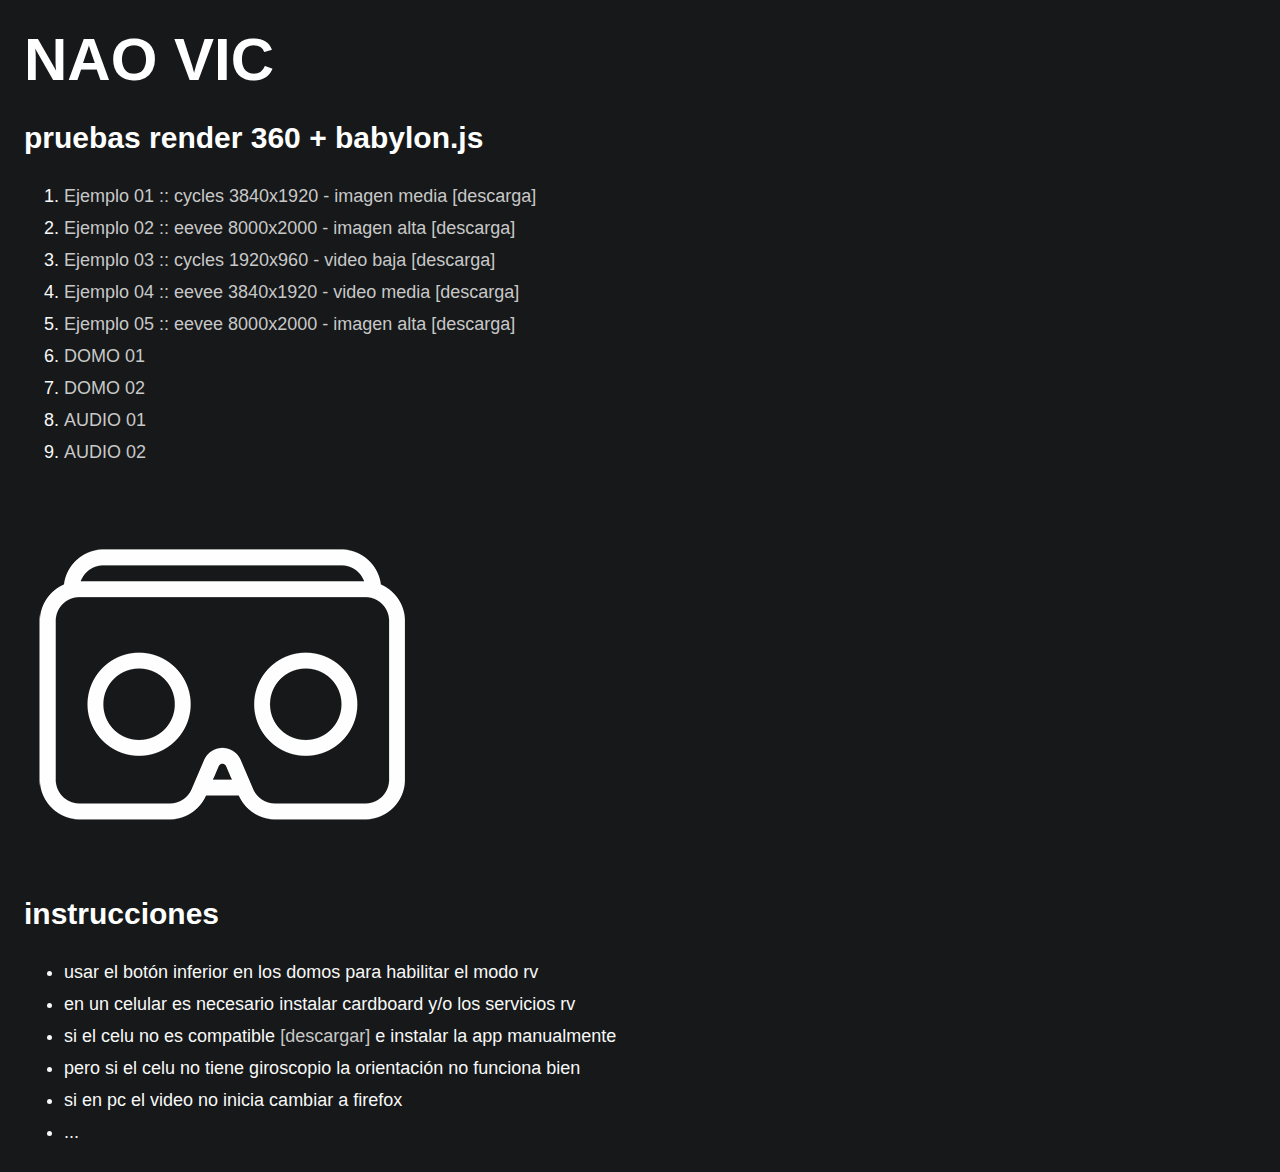
<file: test/index.html>
<!DOCTYPE html>
<html>

<head>
    <title>pruebas babylonjs</title>
    <link rel="stylesheet" href="styles.css">
    <meta charset="UTF-8">
</head>

<body>

<h1>nao vic</h1>

<h2>pruebas render 360 + babylon.js</h2>

    <ol>
    <li><a href="ejemplo_01.html">Ejemplo 01 :: cycles 3840x1920 - imagen media</a> 
        <a href="./textures/carton.jpg">[descarga]</a></li>
    <li><a href="ejemplo_02.html">Ejemplo 02 :: eevee 8000x2000 - imagen alta</a> 
        <a href="./textures/eevee_guardias.jpg">[descarga]</a></li>
    <li><a href="ejemplo_03.html">Ejemplo 03 :: cycles 1920x960 - video baja</a> 
        <a href="./videos/unvideo.mp4">[descarga]</a></li>
    <li><a href="ejemplo_04.html">Ejemplo 04 :: eevee 3840x1920 - video media</a> 
        <a href="./videos/video_eevee.mp4">[descarga]</a></li>
    <li><a href="ejemplo_05.html">Ejemplo 05 :: eevee 8000x2000 - imagen alta</a> 
        <a href="./textures/eevee_cubierta.jpg">[descarga]</a></li>
    <li><a href="domo_01.html">DOMO 01</a></li>
    <li><a href="domo_02.html">DOMO 02</a></li>
    <li><a href="audio_01.html">AUDIO 01</a></li>
    <li><a href="audio_02.html">AUDIO 02</a></li>
    </ol>

<img src="./textures/icono.png" width="400" height="400">

<h2>instrucciones</h2>

    <ul>
    <li>usar el botón inferior en los domos para habilitar el modo rv</li>
    <li>en un celular es necesario instalar cardboard y/o los servicios rv</li>
    <li>si el celu no es compatible <a href="https://apkpure.com/google-vr-services/com.google.vr.vrcore">[descargar]</a> e instalar la app manualmente</li>
    <li>pero si el celu no tiene giroscopio la orientación no funciona bien</li>
    <li>si en pc el video no inicia cambiar a firefox</li>
    <li>...</li>
    </ul>

</body>
</html>
</file>
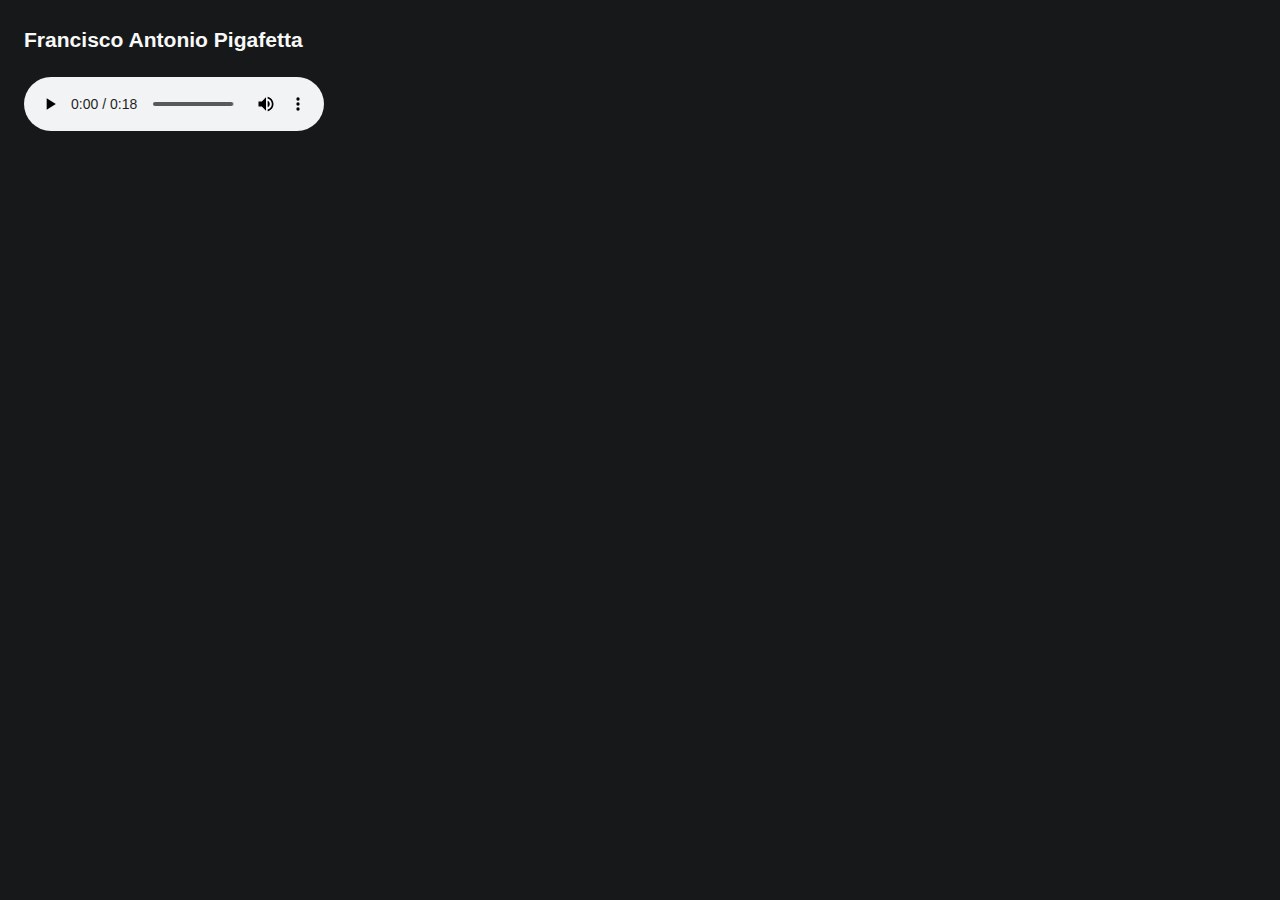
<file: test/audio_01.html>
<!DOCTYPE html>
<html>

<head>
    <title>prueba audio</title>
    <link rel="stylesheet" href="styles.css">
    <meta charset="UTF-8">
</head>

<body>

<h3>Francisco Antonio Pigafetta</h3>

<audio controls>
  <source src="./audio/pigafetta_01.ogg" type="audio/ogg">
  <source src="./audio/pigafetta_01.mp3" type="audio/mpeg">
El navegador no soporta este audio...
</audio>

 
</body>
</html>
</file>
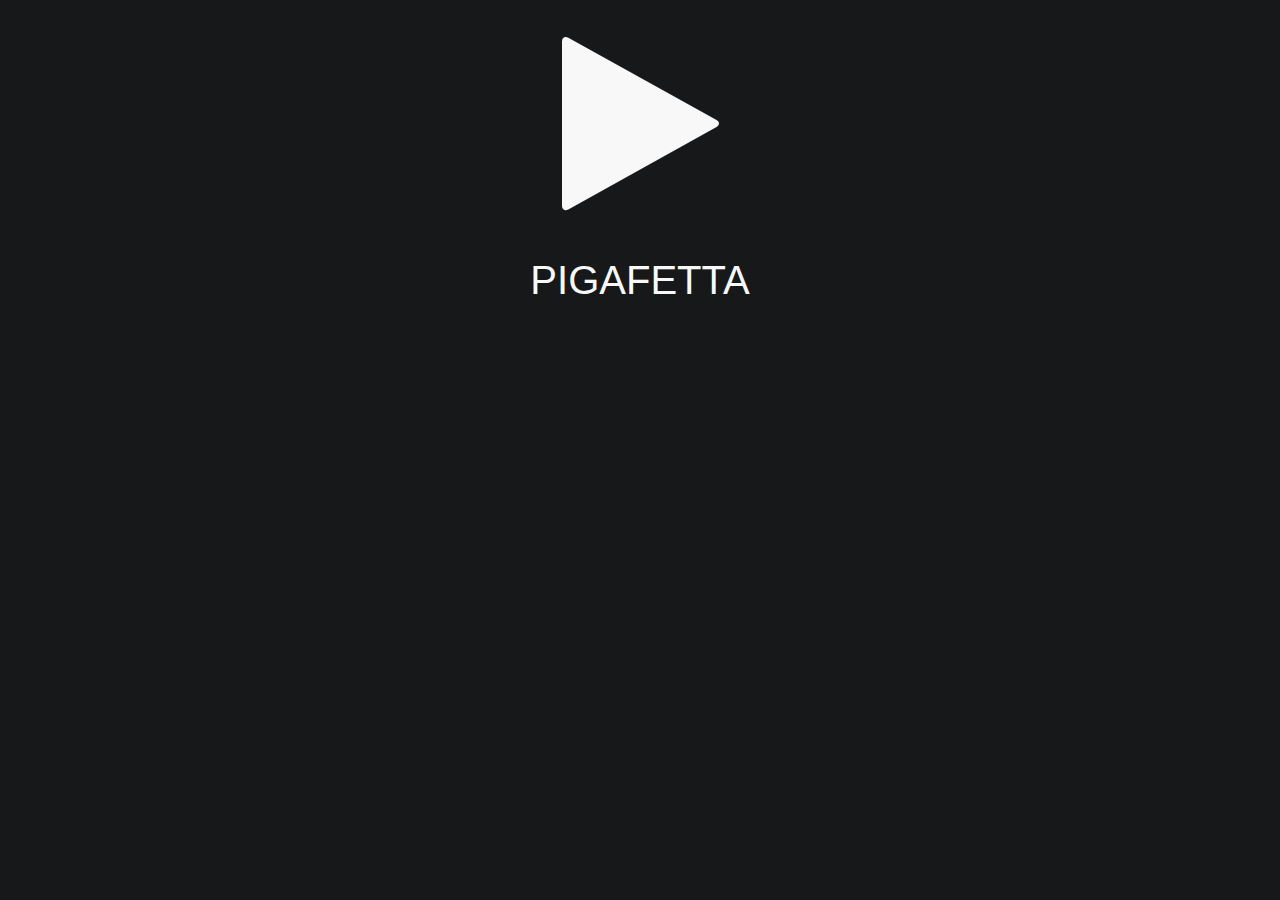
<file: test/audio_02.html>
<!DOCTYPE html>
<html>

<head>
    <title>prueba audio js</title>
    <script src="https://ajax.googleapis.com/ajax/libs/jquery/3.5.1/jquery.min.js"></script>
    <link rel="stylesheet" href="https://cdnjs.cloudflare.com/ajax/libs/font-awesome/4.7.0/css/font-awesome.min.css">
    <link rel="stylesheet" href="styles.css">
    <meta charset="UTF-8">
</head>

<body>

<audio src="./audio/pigafetta_01.mp3" id="audio"></audio>
<div style="font-size:200px; margin:auto; width:50%; text-align:center;">
<div class="fa fa-play" id="boton" onclick="play()"></div>
<p style="font-size:40px">PIGAFETTA</p>
</div>

<script>
    function play() {
        var audio = document.getElementById('audio');
        if (audio.paused) {
            audio.play();
            $('#boton').removeClass('fa-play')
            $('#boton').addClass('fa-pause')
        }else{
            audio.pause();
            audio.currentTime = 0
            $('#boton').addClass('fa-play')
            $('#boton').removeClass('fa-pause')
        }
    }
</script>

</body>
</html>
</file>
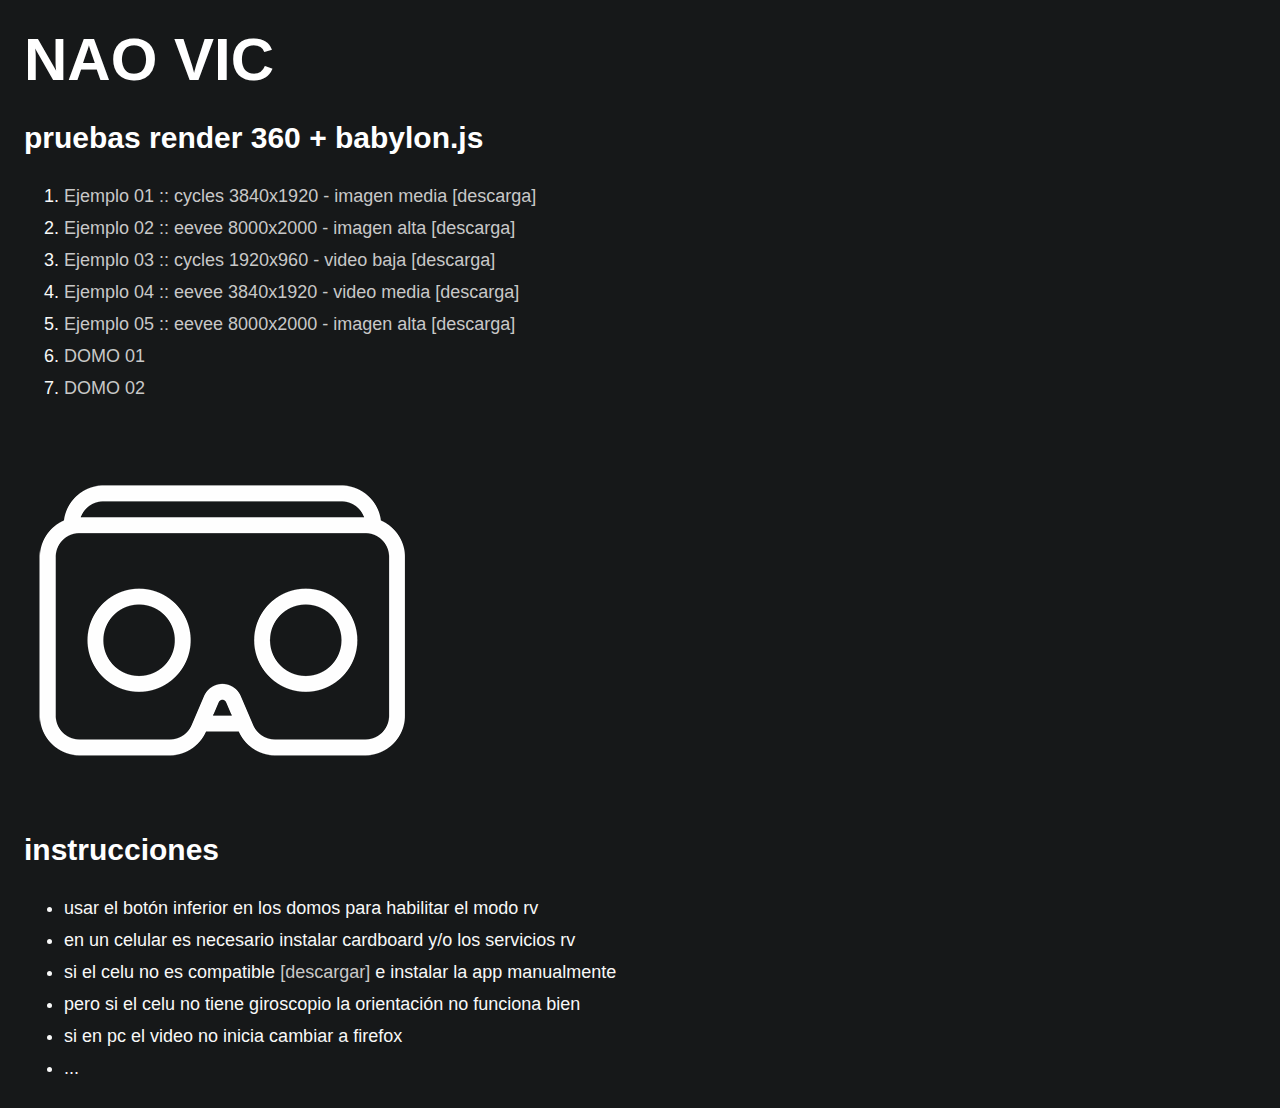
<file: test/indexxx.html>
<!DOCTYPE html>
<html>

<head>
    <title>pruebas babylonjs</title>
    <link rel="stylesheet" href="styles.css">
    <meta charset="UTF-8">
</head>

<body>

<h1>nao vic</h1>

<h2>pruebas render 360 + babylon.js</h2>

    <ol>
    <li><a href="ejemplo_01.html">Ejemplo 01 :: cycles 3840x1920 - imagen media</a> 
        <a href="./textures/carton.jpg">[descarga]</a></li>
    <li><a href="ejemplo_02.html">Ejemplo 02 :: eevee 8000x2000 - imagen alta</a> 
        <a href="./textures/eevee_guardias.jpg">[descarga]</a></li>
    <li><a href="ejemplo_03.html">Ejemplo 03 :: cycles 1920x960 - video baja</a> 
        <a href="./videos/unvideo.mp4">[descarga]</a></li>
    <li><a href="ejemplo_04.html">Ejemplo 04 :: eevee 3840x1920 - video media</a> 
        <a href="./videos/video_eevee.mp4">[descarga]</a></li>
    <li><a href="ejemplo_05.html">Ejemplo 05 :: eevee 8000x2000 - imagen alta</a> 
        <a href="./textures/eevee_cubierta.jpg">[descarga]</a></li>
    <li><a href="domo_01.html">DOMO 01</a></li>
    <li><a href="domo_02.html">DOMO 02</a></li>
    </ol>

<img src="./textures/icono.png" width="400" height="400">

<h2>instrucciones</h2>

    <ul>
    <li>usar el botón inferior en los domos para habilitar el modo rv</li>
    <li>en un celular es necesario instalar cardboard y/o los servicios rv</li>
    <li>si el celu no es compatible <a href="https://apkpure.com/google-vr-services/com.google.vr.vrcore">[descargar]</a> e instalar la app manualmente</li>
    <li>pero si el celu no tiene giroscopio la orientación no funciona bien</li>
    <li>si en pc el video no inicia cambiar a firefox</li>
    <li>...</li>
    </ul>

</body>
</html>
</file>
<file: test/styles.css>
h1 { color: #ffffff; font-size: 60px; font-weight: 800; line-height: 72px; margin: 0 0 24px; text-transform: uppercase; }

h2 { color: #ffffff; font-size: 30px; font-weight: 800; line-height: 36px; margin: 0 0 24px; }

body { background-color: #161819; color: #f8f8f8; font-family: sans-serif; font-size: 18px; line-height: 32px; margin: 24px 24px; }

a { color: #c8c8c8; text-decoration: none; }

a:hover { color: #8EF2FF; }
</file>
